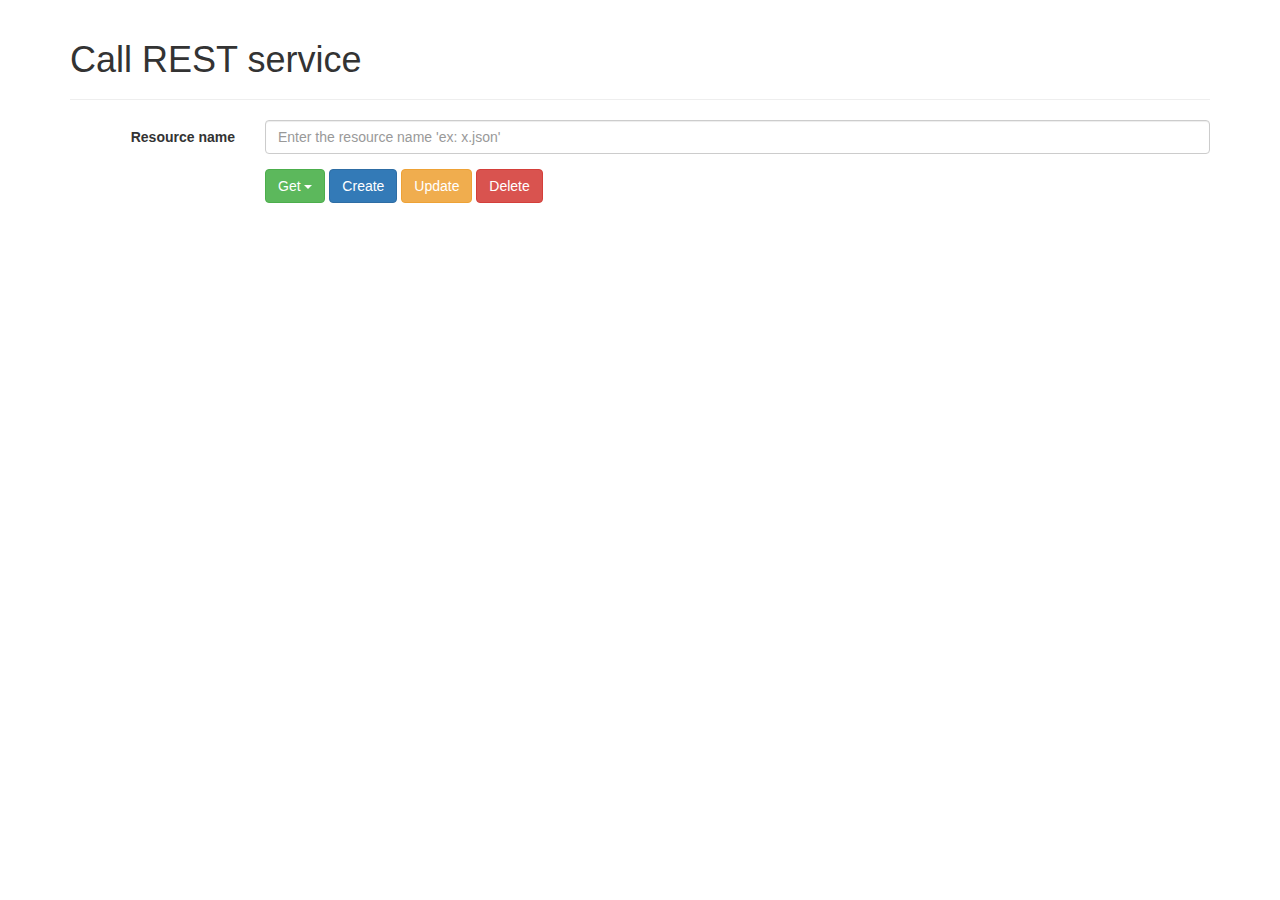
<file: target/WS_restful-simulator-0.0.1-SNAPSHOT/index.html>
<!DOCTYPE html>
<html lang="en">

<head>
<script
		src="https://ajax.googleapis.com/ajax/libs/jquery/3.2.1/jquery.min.js"></script>
	<script
		src="https://maxcdn.bootstrapcdn.com/bootstrap/3.3.7/js/bootstrap.min.js"></script>
	<script src="JS/jsontree.js"></script>
	<script type="text/javascript" src="JS/script.js"></script>


<title>CRUD API</title>

<meta charset="utf-8">
<meta name="viewport" content="width=device-width, initial-scale=1">
<link rel="stylesheet"
	href="https://maxcdn.bootstrapcdn.com/bootstrap/3.3.7/css/bootstrap.min.css">
<link href="css/jsontree.css" rel="stylesheet">
<link href="css/style.css" rel="stylesheet">

</head>
<body>

	<div class="container">
		<div class="page-header">
			<h1>Call REST service</h1>
		</div>
		<form class="form-horizontal" onsubmit="return false;">
			<div class="form-group">
				<label class="control-label col-sm-2" for="resource">Resource
					name</label>
				<div class="col-sm-10">
					<input type="text" name="resource" class="form-control"
						id="resource" placeholder="Enter the resource name 'ex: x.json' ">
				</div>
			</div>

			<div class="form-group">
				<div class="col-sm-10 col-sm-offset-2">
					<div class="btn-group">
						<button id="get" type="Submit"
							class="btn btn-success dropdown-toggle" data-toggle="dropdown">
							Get <span class="caret"></span>
						</button>
						<ul class="dropdown-menu">
							<li><a onclick="getDetailes(1,'GET');">Get all data</a></li>
							<li><a onclick="getDetailes(2,'GET');">Get by ID</a>
							<li>
						</ul>

					</div>
					<button id="create" type="Submit" class="btn btn-primary"
						onclick="getDetailes(3, 'POST');">Create</button>
					<button type="Submit" class="btn btn-warning"
						onclick="getDetailes(4, 'PATCH');">Update</button>
					<button id='del' type="Submit" class="btn btn-danger"
						onclick="getDetailes(5, 'DELETE');">Delete</button>


				</div>
			</div>
		</form>

		<div id="showData" class="table-responsive"></div>
		
		<!-- Starting Model -->
		<div class="modal fade" id="myModal" role="dialog">
			<!-- id the same of dataTarget of button -->
			<div class="modal-dialog">
				<!-- Modal content-->
				<div class="modal-content">
					<div class="modal-header">
						<button type="button" class="close" data-dismiss="modal">&times;</button>
						<h4 class="modal-title" id='headMsg'>Success Message!</h4>
					</div>
					<div class="modal-body">
						<p id='bodyMsg' class="">Item deleted successfully.</p>
					</div>
					<div class="modal-footer">
						<button type="button" class="btn btn-default" data-dismiss="modal">Close</button>
					</div>
				</div>
			</div>
		</div>
		<!-- Ending Model -->
		
		<!-- Modal for insert -->
	<div class="modal fade" id="myCreateModal" role="dialog">
		<div class="modal-dialog">
			<div class="modal-content">
				<!-- Modal Header -->
				<div class="modal-header">
					<button type="button" class="close" data-dismiss="modal">&times;</button>
						<h4 class="modal-title">Create new object!</h4>
				</div>
				<!-- Modal Body -->
				<div class="modal-body">
					<form class="form-horizontal" role="form" onsubmit="return false;">
						<div class="form-group">
							<label class="col-sm-2 control-label" for="inputJson">Json
								Object</label>
							<div class="col-sm-10">
								<textarea class="form-control" id="inputJson"
									placeholder="Json object..."></textarea>
							</div>
						</div>
						<div class="form-group">
							<div class="col-sm-offset-2 col-sm-10">
								<button id='insertButton' type="submit" class="btn btn-warning">Insert</button>
							</div>
						</div>
					</form>
				</div>
				<!-- Modal Footer -->
				<div class="modal-footer">
					<button id="closeInsert" type="button" class="btn btn-default" data-dismiss="modal">
						Close</button>
				</div>
			</div>
		</div>
	</div>
	</div>
	














	
</body>
</html>
</file>
<file: target/WS_restful-simulator-0.0.1-SNAPSHOT/css/jsontree.css>
.jstValue {
    white-space: pre-wrap;
    font-size: 10px;
    font-weight: 400;
    font-family: "Lucida Console", Monaco, monospace;
}
.jstComma {
    white-space: pre-wrap;
}
.jstProperty {
    color: #666;
    word-wrap: break-word;
}
.jstBracket {
    white-space: pre-wrap;;
}
.jstBool {
    color: #2525CC;
}
.jstNum {
    color: #D036D0;
}
.jstNull {
    color: gray;
}
.jstStr {
    color: #2DB669;
}
.jstFold:after {
    content: ' -';
    cursor: pointer;
}
.jstExpand {
    white-space: normal;
}
.jstExpand:after {
    content: ' +';
    cursor: pointer;
}
.jstFolded {
    white-space: normal !important;
}
.jstHiddenBlock {
    display: none;
}
</file>
<file: target/WS_restful-simulator-0.0.1-SNAPSHOT/css/style.css>
.table-responsive {
    max-height:400px;
}
</file>
